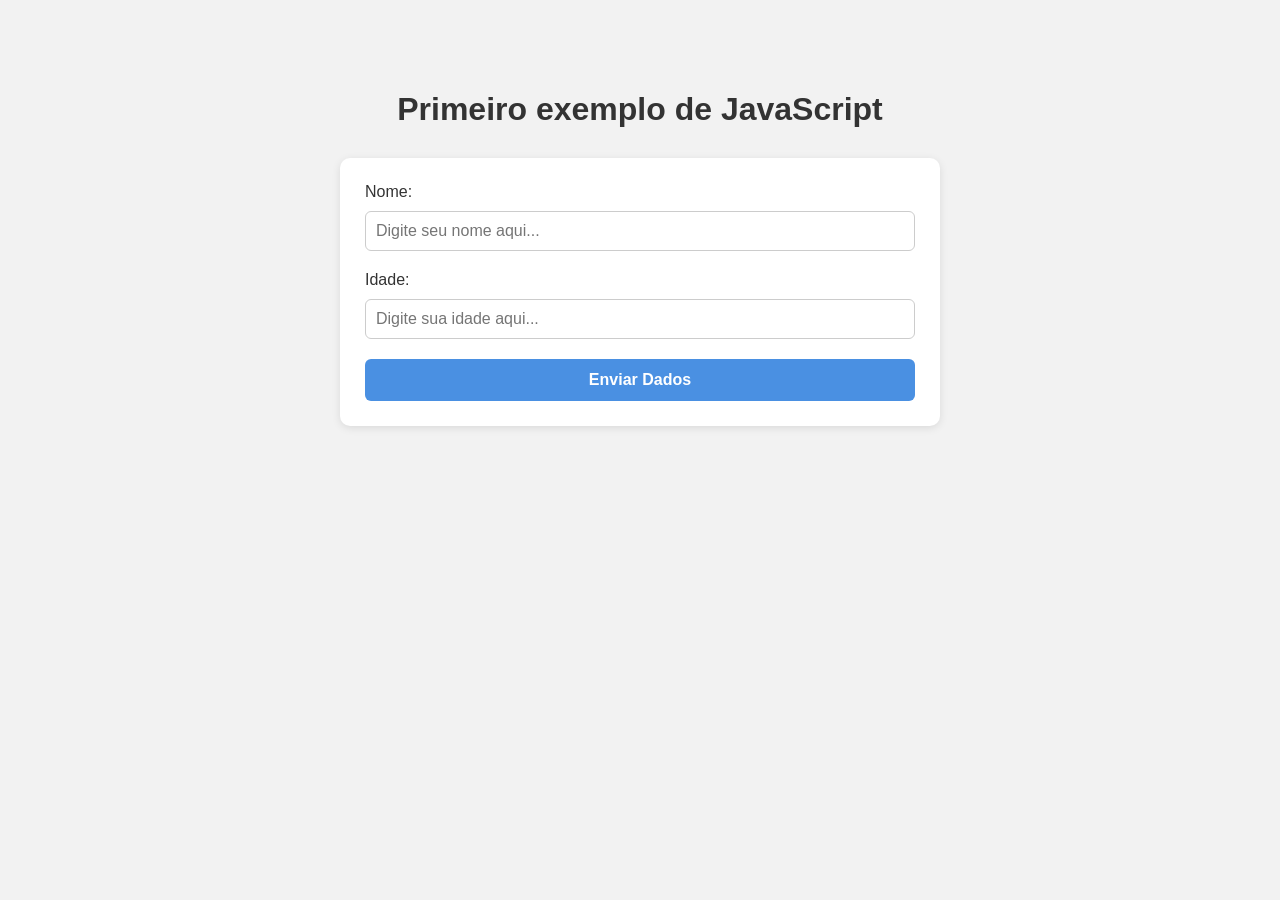
<file: exemplos/ex-09-09/index.html>
<!DOCTYPE html>
<html lang="pt-BR">
<head>
    <meta charset="UTF-8">
    <meta name="viewport" content="width=device-width, initial-scale=1.0">
    <title>Hello, World JS!</title>
    <link rel="stylesheet" href="./style.css">
    <script src="./form.js" defer></script>
</head>
<body>
  <h1>Primeiro exemplo de JavaScript</h1>

  <form id="formDados">
    <label for="nome">Nome:</label>
    <input type="text" id="nome" placeholder="Digite seu nome aqui...">

    <label for="idade">Idade:</label>
    <input type="number" id="idade" placeholder="Digite sua idade aqui...">

    <button type="submit">Enviar Dados</button>
  </form>
  
  <p id="nomeUsuario"></p>
  <p id="idadeUsuario"></p>
</body>
</html>
</file>
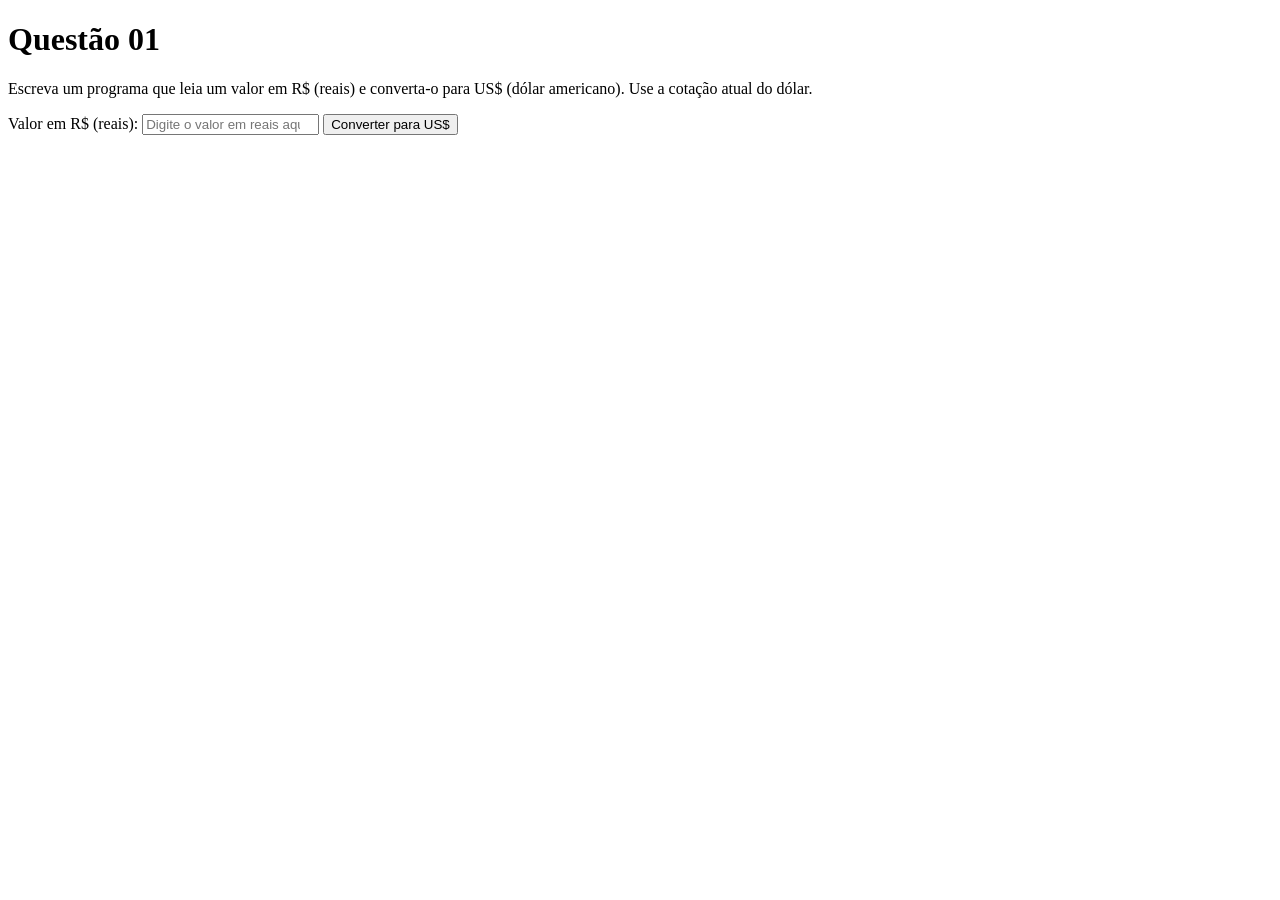
<file: atividades/atv-09-23/q01/q01.html>
<!DOCTYPE html>
<html lang="pt-BR">
<head>
    <meta charset="UTF-8">
    <meta name="viewport" content="width=device-width, initial-scale=1.0">
    <title>Questão 01</title>
    <script src="./q01.js" defer></script>
</head>
<body>
  <h1>Questão 01</h1>  
  <p>
    Escreva um programa que leia um valor em R$ (reais) e converta-o para US$ (dólar americano). Use a cotação
atual do dólar.
  </p>

  <form id="formDados">
    <label for="valorReais">Valor em R$ (reais):</label>
    <input type="number" step=0.01 min="0.01" id="valorReais" placeholder="Digite o valor em reais aqui...">

    <button type="submit">Converter para US$</button>
  </form>

  <p id="resultado"></p>
</body>
</html>
</file>
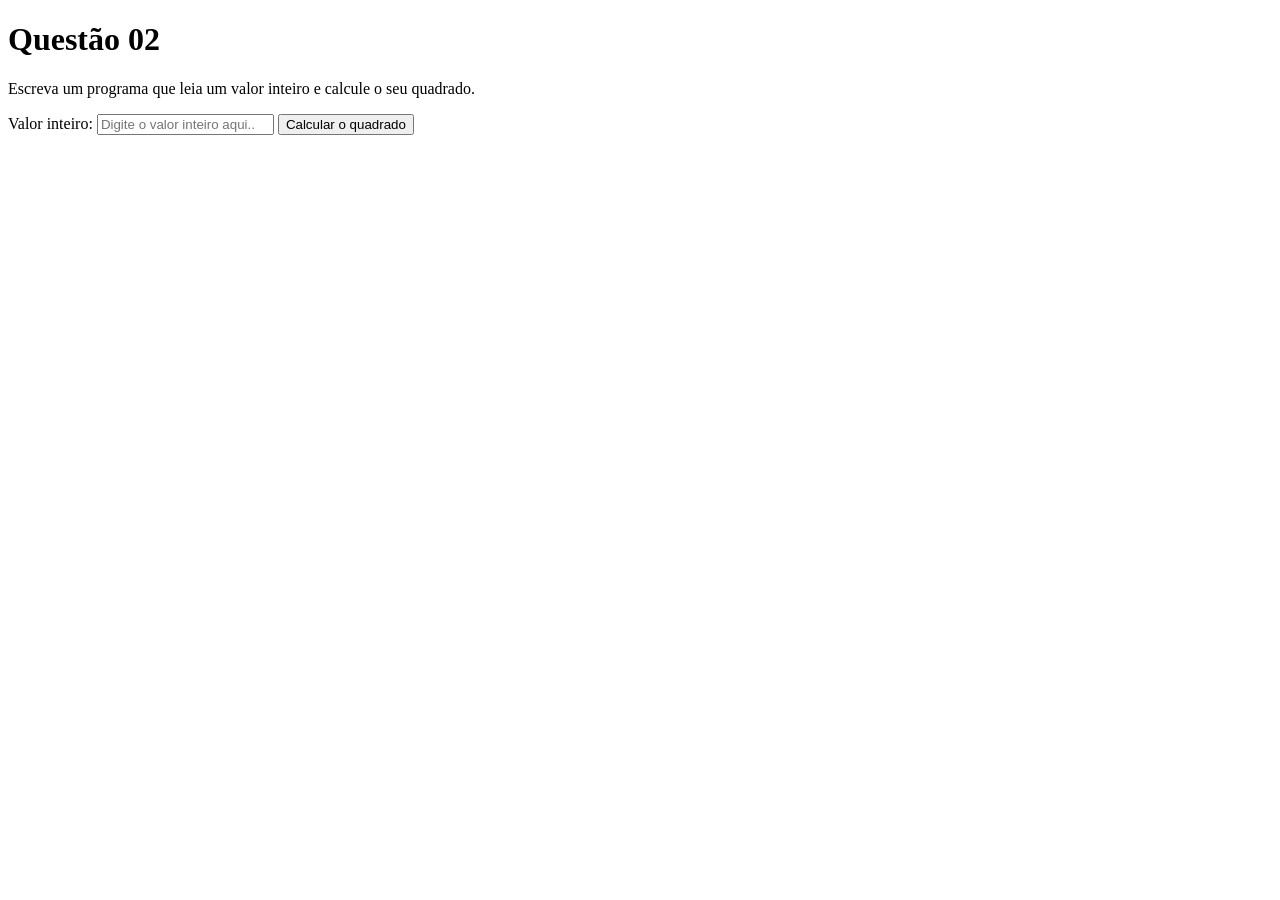
<file: atividades/atv-09-23/q02/q02.html>
<!DOCTYPE html>
<html lang="pt-BR">
<head>
    <meta charset="UTF-8">
    <meta name="viewport" content="width=device-width, initial-scale=1.0">
    <title>Questão 02</title>
    <script src="./q02.js" defer></script>
</head>
<body>
    <h1>Questão 02</h1>
    <p>
      Escreva um programa que leia um valor inteiro e calcule o seu quadrado.
    </p>

    <form id="formDados">
      <label for="valorInteiro">Valor inteiro:</label>
      <input type="number" step=1 min="1" id="valorInteiro" placeholder="Digite o valor inteiro aqui...">

      <button type="submit">Calcular o quadrado</button>
    </form>

    <p id="resultado"></p>
    
</body>
</html>
</file>
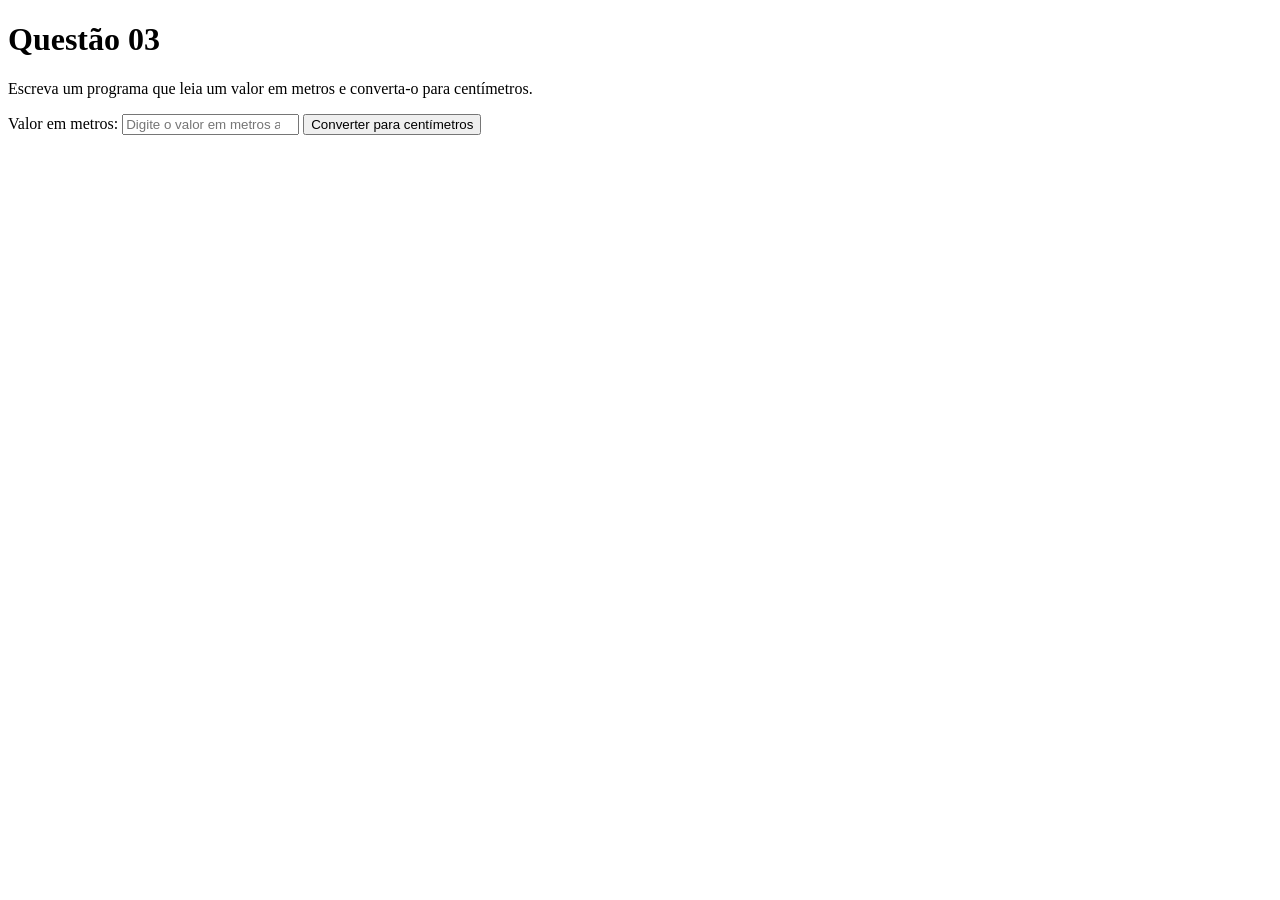
<file: atividades/atv-09-23/q03/q03.html>
<!DOCTYPE html>
<html lang="pt-BR">
<head>
    <meta charset="UTF-8">
    <meta name="viewport" content="width=device-width, initial-scale=1.0">
    <title>Questão 03</title>
    <script src="./q03.js" defer></script>
</head>
<body>
    <h1>Questão 03</h1>
    <p>
    Escreva um programa que leia um valor em metros e converta-o para centímetros.
    </p>

    <form id="formDados">
        <label for="valorMetros">Valor em metros:</label>
        <input type="number" step=0.01 min="0.01" id="valorMetros" placeholder="Digite o valor em metros aqui...">
    
        <button type="submit">Converter para centímetros</button>
    </form>

    <p id="resultado"></p>
    
</body>
</html>
</file>
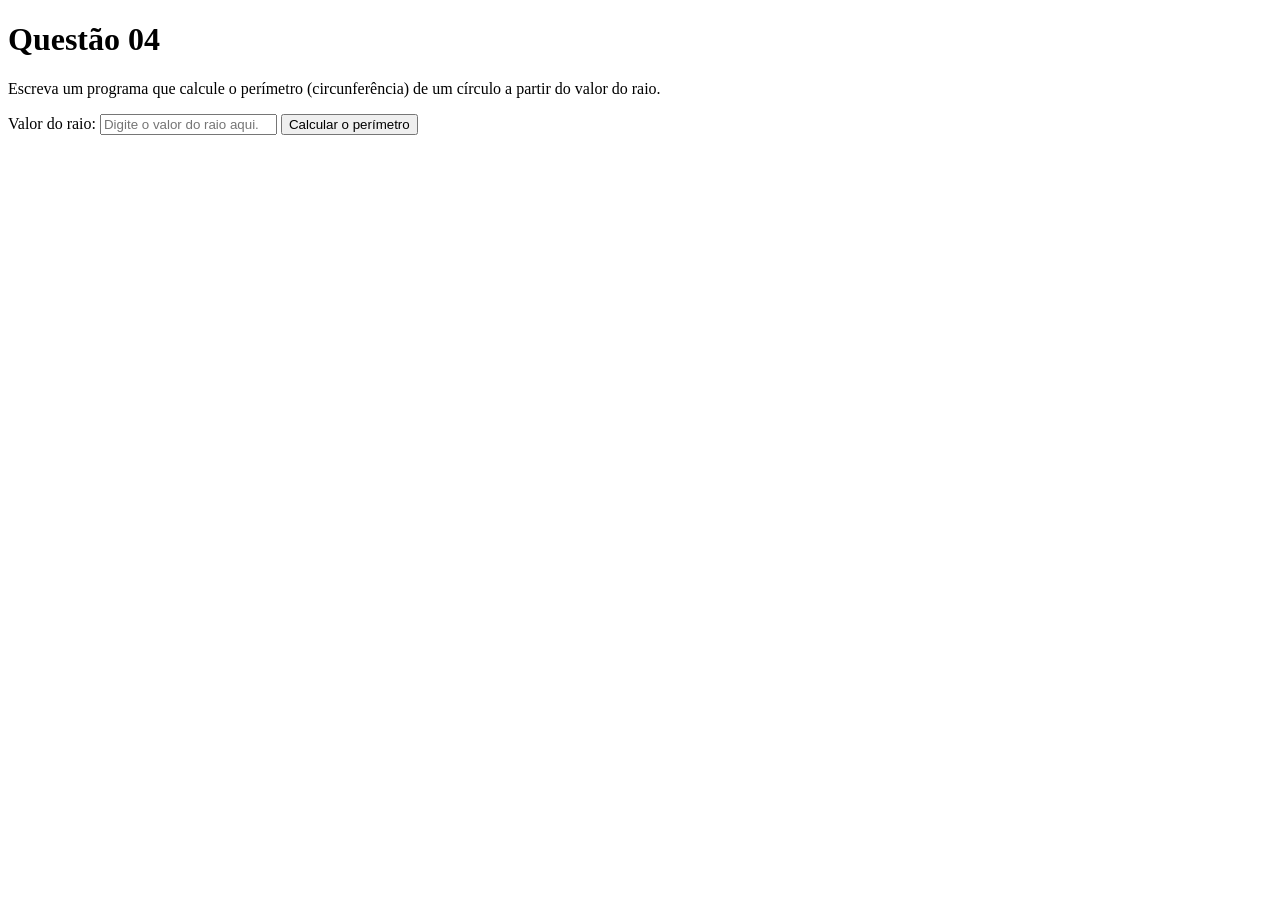
<file: atividades/atv-09-23/q04/q04.html>
<!DOCTYPE html>
<html lang="pt-BR">
<head>
    <meta charset="UTF-8">
    <meta name="viewport" content="width=device-width, initial-scale=1.0">
    <title>Questão 04</title>
    <script src="./q04.js" defer></script>
</head>
<body>
    <h1>Questão 04</h1>
    <p>
    Escreva um programa que calcule o perímetro (circunferência) de um círculo a partir do valor do raio.
    </p>

    <form id="formDados">
        <label for="valorRaio">Valor do raio:</label>
        <input type="number" step=0.01 min="0.01" id="valorRaio" placeholder="Digite o valor do raio aqui...">
     
        <button type="submit">Calcular o perímetro</button>
    </form>

    <p id="resultado"></p>

</body>
</html>
</file>
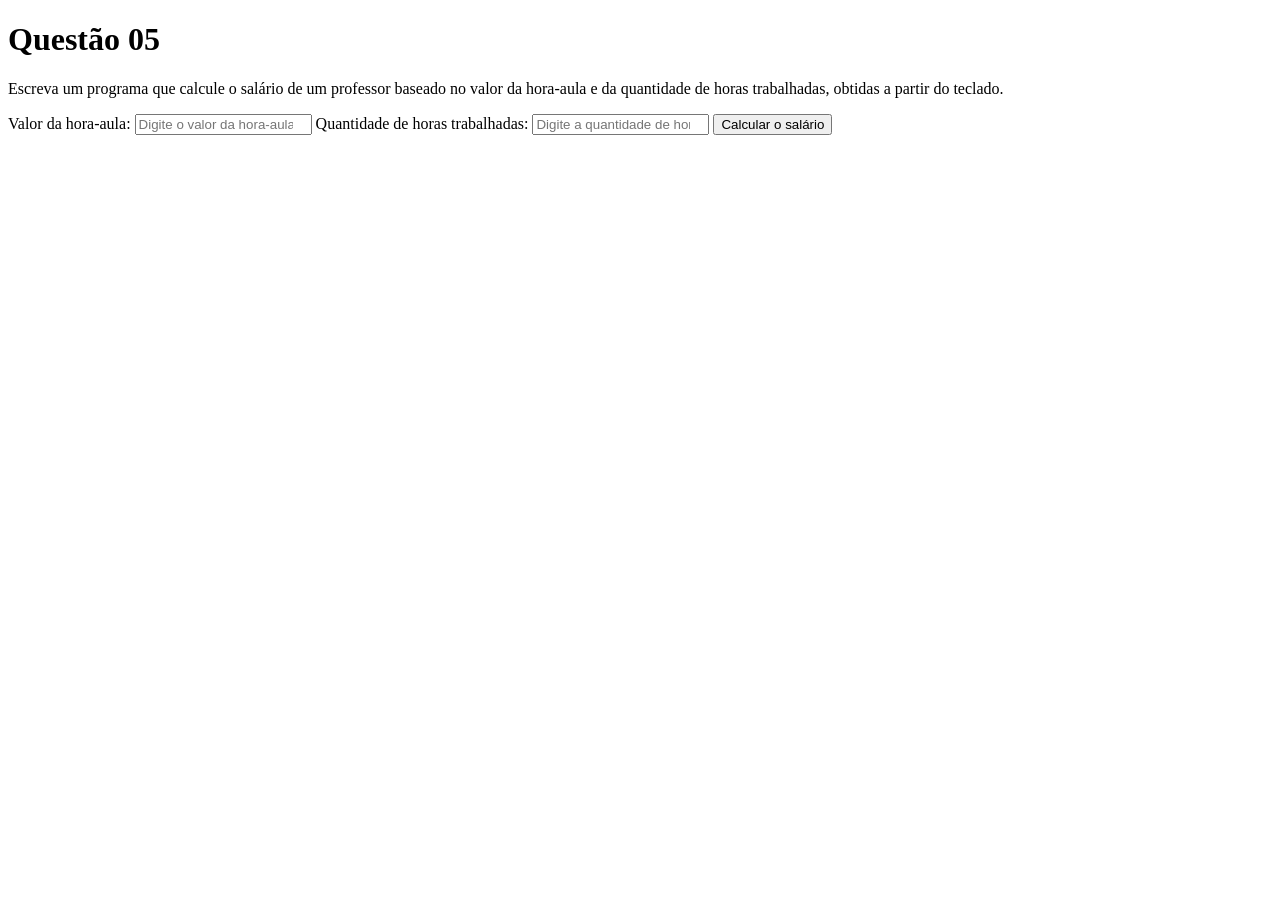
<file: atividades/atv-09-23/q05/q05.html>
<!DOCTYPE html>
<html lang="pt-BR">
<head>
    <meta charset="UTF-8">
    <meta name="viewport" content="width=device-width, initial-scale=1.0">
    <title>Questão 05</title>
    <script src="./q05.js" defer></script>
</head>
<body>
    <h1>Questão 05</h1>
    <p>
        Escreva um programa que calcule o salário de um professor baseado no valor da hora-aula e da quantidade de
     horas trabalhadas, obtidas a partir do teclado.
    </p>  

    <form id="formDados">
        <label for="valorHoraAula">Valor da hora-aula:</label>
        <input type="number" step=0.01 min="0.01" id="valorHoraAula" placeholder="Digite o valor da hora-aula aqui...">

        <label for="quantidadeHoras">Quantidade de horas trabalhadas:</label>
        <input type="number" step=0.01 min="0.01" id="quantidadeHoras" placeholder="Digite a quantidade de horas trabalhadas aqui...">
      
        <button type="submit">Calcular o salário</button>
    </form>

    <p id="resultado"></p>
</body>
</html>
</file>
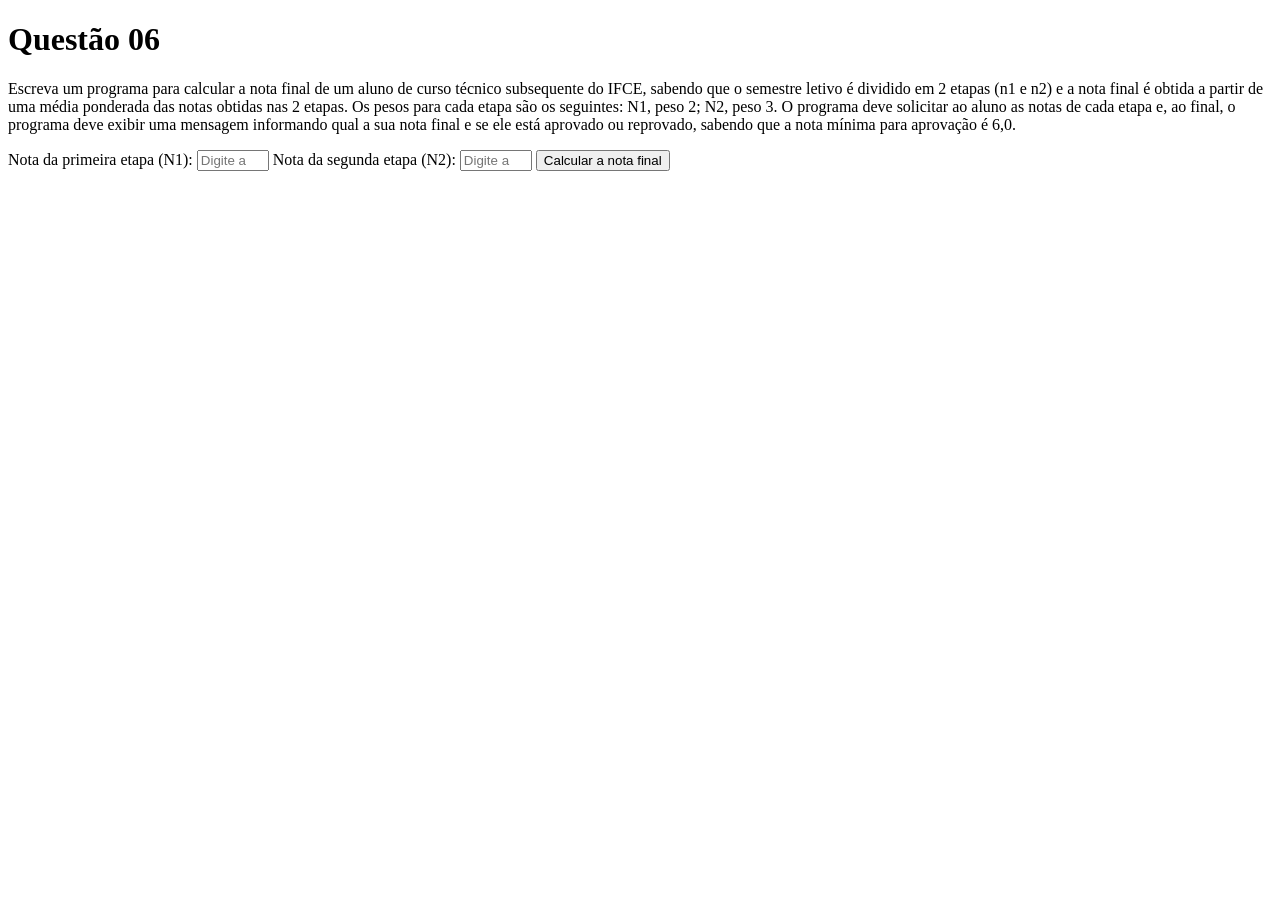
<file: atividades/atv-09-23/q06/q06.html>
<!DOCTYPE html>
<html lang="pt-BR">
<head>
    <meta charset="UTF-8">
    <meta name="viewport" content="width=device-width, initial-scale=1.0">
    <title>Questão 06</title>
    <script src="./q06.js" defer></script>
</head>
<body>
    <h1>Questão 06</h1>
    <p> Escreva um programa para calcular a nota final de um aluno de curso técnico subsequente do IFCE, sabendo que
        o semestre letivo é dividido em 2 etapas (n1 e n2) e a nota final é obtida a partir de uma média ponderada das
        notas obtidas nas 2 etapas. Os pesos para cada etapa são os seguintes: N1, peso 2; N2, peso 3. O programa deve
        solicitar ao aluno as notas de cada etapa e, ao final, o programa deve exibir uma mensagem informando qual a
        sua nota final e se ele está aprovado ou reprovado, sabendo que a nota mínima para aprovação é 6,0.
    </p>

    <form id="formDados">
        <label for="nota1">Nota da primeira etapa (N1):</label>
        <input type="number" step=0.01 min="0.00" max="10.00" id="nota1" placeholder="Digite a nota da primeira etapa aqui...">

        <label for="nota2">Nota da segunda etapa (N2):</label>
        <input type="number" step=0.01 min="0.00" max="10.00" id="nota2" placeholder="Digite a nota da segunda etapa aqui...">
       
        <button type="submit">Calcular a nota final</button>
    </form>

    <p id="resultado"></p>
</body>
</html>
</file>
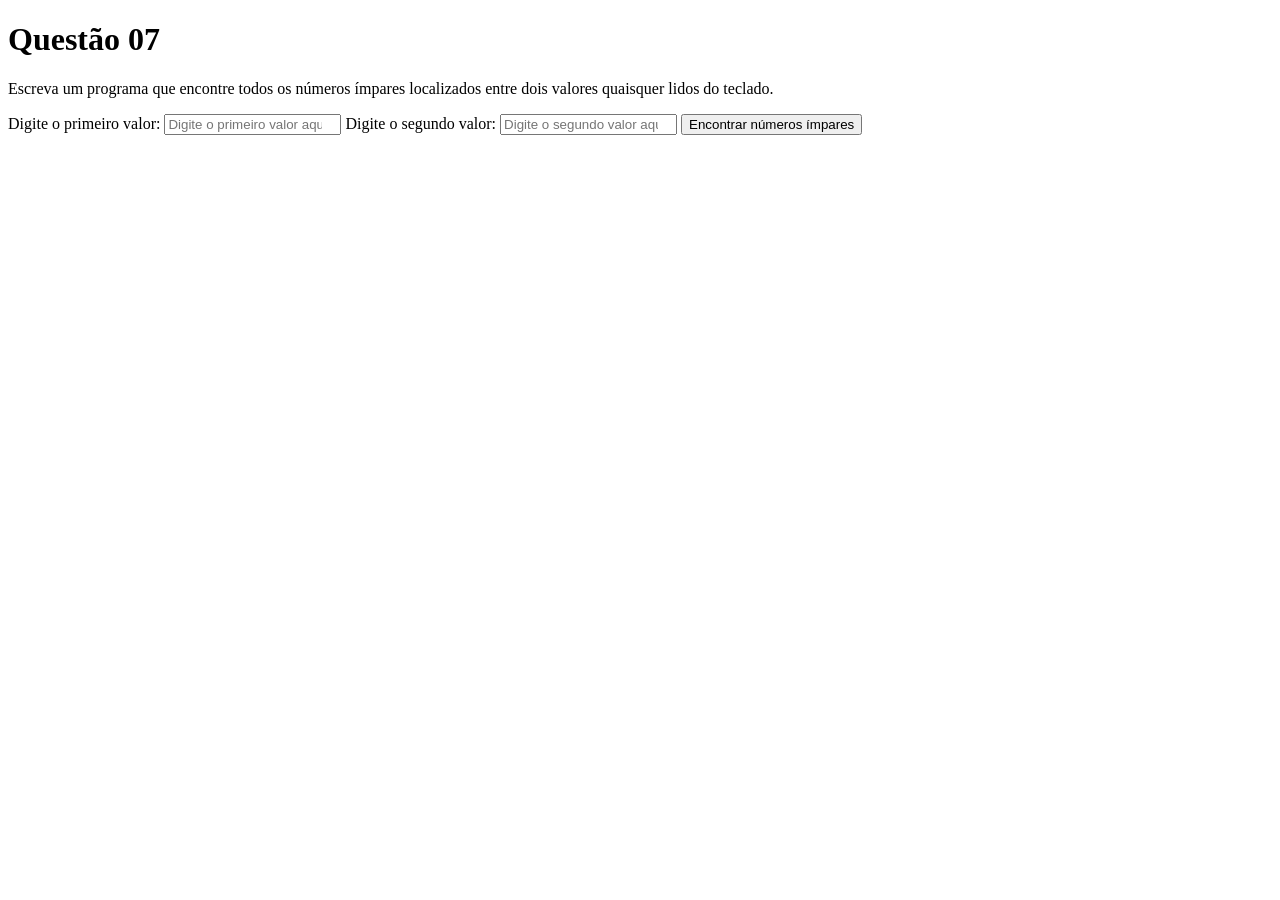
<file: atividades/atv-09-23/q07/q07.html>
<!DOCTYPE html>
<html lang="pt-BR">
<head>
    <meta charset="UTF-8">
    <meta name="viewport" content="width=device-width, initial-scale=1.0">
    <title>Questão 07</title>
    <script src="./q07.js" defer></script>
</head>
<body>
    <h1>Questão 07</h1>
    <p>
        Escreva um programa que encontre todos os números ímpares localizados entre dois valores quaisquer lidos do
     teclado.
    </p>

    <form id="formDados">
        <label for="valor1">Digite o primeiro valor:</label>
        <input type="number" id="valor1" placeholder="Digite o primeiro valor aqui...">

        <label for="valor2">Digite o segundo valor:</label>
        <input type="number" id="valor2" placeholder="Digite o segundo valor aqui...">
       
        <button type="submit">Encontrar números ímpares</button>
    </form>

    <p id="resultado"></p>
</body>
</html>
</file>
<file: exemplos/ex-09-09/style.css>
/* Configurações gerais */
body {
    font-family: Arial, sans-serif;
    background-color: #f2f2f2;
    color: #333;
  
    max-width: 600px;
    margin: 50px auto;
    padding: 20px;
  }
  
  /* Título */
  h1 {
    text-align: center;
    margin-bottom: 30px;
  }
  
  /* Formulário */
  form {
    background-color: white;
    padding: 25px;
    border-radius: 10px;
    box-shadow: 0 2px 8px rgba(0, 0, 0, 0.1);
  
    display: flex;
    flex-direction: column;
    gap: 10px;
  }
  
  /* Campos de entrada */
  input {
    padding: 10px;
    font-size: 16px;
  
    border: 1px solid #ccc;
    border-radius: 6px;
  
    margin-bottom: 10px;
  }
  
  input:focus {
    outline: none;
    border-color: #4a90e2;
  }
  
  /* Botão */
  button {
    padding: 12px;
  
    font-size: 16px;
    font-weight: bold;
  
    color: white;
    background-color: #4a90e2;
  
    border: none;
    border-radius: 6px;
  
    cursor: pointer;
  }
  
  button:hover {
    background-color: #357abd;
  }
  
  /* Informações exibidas pelo JavaScript */
  p {
    background-color: white;
    padding: 12px 15px;
  
    border-radius: 6px;
  
    box-shadow: 0 1px 4px rgba(0, 0, 0, 0.08);
  }
  
  #nomeUsuario,
  #idadeUsuario {
    display: none;
  }
</file>
